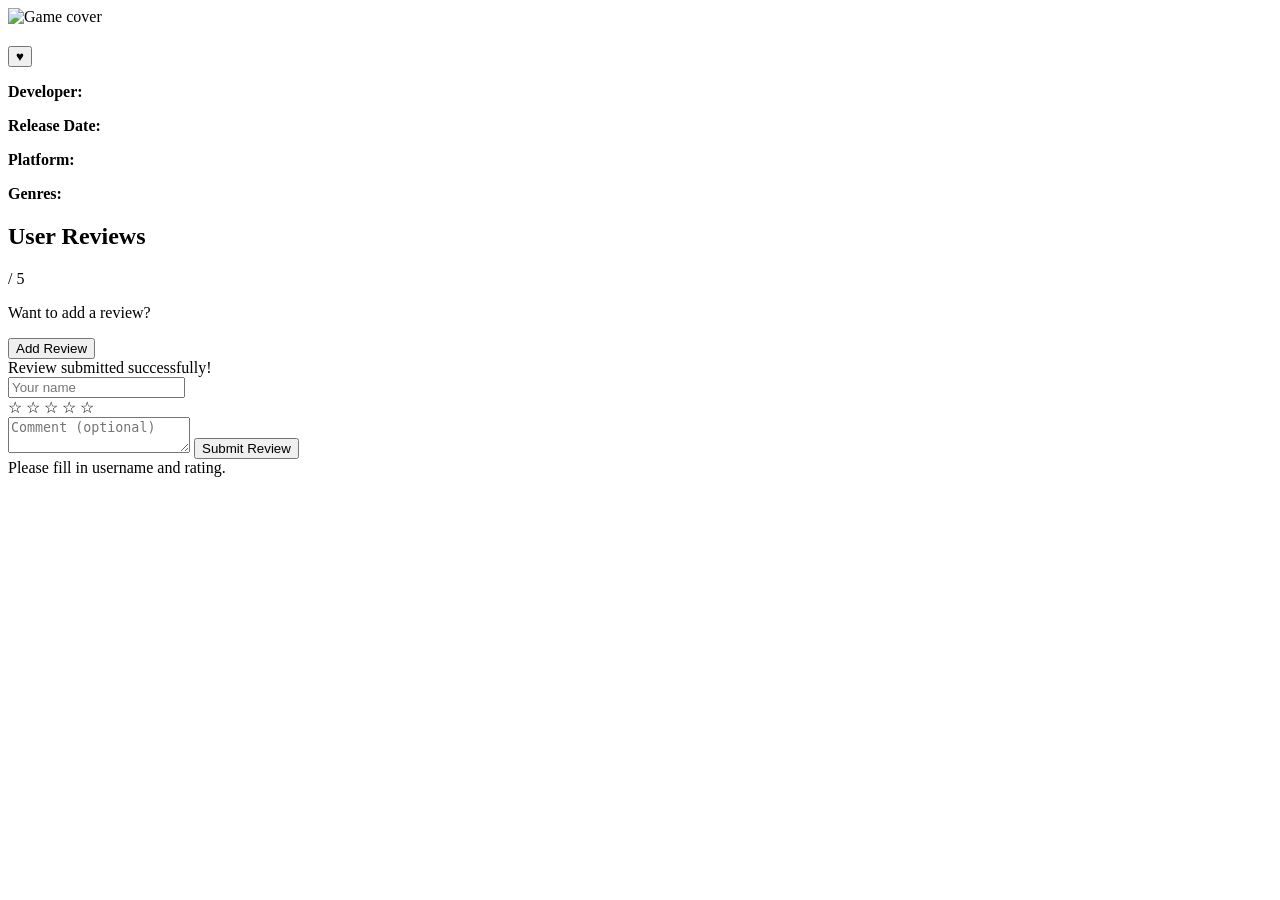
<file: src/main/resources/templates/pages/game-details.html>
<html xmlns:th="http://www.thymeleaf.org">
<div th:fragment="content">

    <section class="game-details">

        <!-- HERO -->
        <div class="game-hero">

            <!-- COVER -->
            <div class="game-cover">
                <img th:src="${game.imageUrl}" alt="Game cover">
            </div>

            <!-- META -->
            <div class="game-meta">

                <div class="game-header">

                    <h1 class="game-title"
                        th:text="${game.title}">
                    </h1>

                    <button class="favorite-btn">
                        ♥
                    </button>

                </div>

                <div class="game-info">

                    <p>
                        <strong>Developer:</strong>
                        <span th:text="${game.developer}"></span>
                    </p>

                    <p>
                        <strong>Release Date:</strong>
                        <span th:text="${#temporals.format(game.releaseDate,'yyyy')}"></span>
                    </p>

                    <p>
                        <strong>Platform:</strong>
                        <span th:text="${game.platform}"></span>
                    </p>

                    <!-- GENRES -->
                    <p>
                        <strong>Genres:</strong>

                        <span class="genre-tag"
                              th:each="genre : ${game.genres}"
                              th:text="${genre}">
                        </span>

                    </p>

                    <!-- PRICE -->
                    <p class="game-price"
                       th:text="${game.price != null ? '$' + game.price : 'Free'}">
                    </p>

                </div>

                <!-- DESCRIPTION -->
                <p class="game-description"
                   th:text="${game.description}">
                </p>

            </div>

        </div>

    </section>


    <section class="reviews-section">

        <div class="reviews-header">

            <h2>User Reviews</h2>

            <div class="rating-average"
                 th:if="${averageRating > 0}">

                <span th:text="${#numbers.formatDecimal(averageRating,1,1)}"></span> / 5
            </div>
        </div>


        <!-- ADD REVIEW BUTTON -->
        <div class="add-review-toggle">

            <p class="add-review-text">
                Want to add a review?
            </p>

            <button class="btn btn--ghost" id="toggleReviewForm">
                Add Review
            </button>

        </div>
        <div class="form-success"
             th:if="${param.success}">
            Review submitted successfully!
        </div>

        <!-- REVIEW FORM -->
        <form class="review-form-container"
              id="reviewForm"
              th:action="@{/games/{id}/reviews(id=${game.id})}"
              method="post"
              th:object="${createReviewDTO}"
              th:classappend="${#fields.hasErrors()} ? 'active'">


            <div class="review-rating-select">

                <!-- USERNAME -->
                <input type="text"
                       placeholder="Your name"
                       th:field="*{username}">



                <!-- STARS -->
                <div class="star-rating" id="starRating">
                    <span data-value="1">☆</span>
                    <span data-value="2">☆</span>
                    <span data-value="3">☆</span>
                    <span data-value="4">☆</span>
                    <span data-value="5">☆</span>
                </div>

            </div>

            <!-- HIDDEN RATING -->
            <input type="hidden" th:field="*{rating}" id="ratingInput">


            <!-- COMMENT (OPTIONAL) -->
            <textarea placeholder="Comment (optional)"
                      th:field="*{comment}"></textarea>

            <!-- SUBMIT -->
            <button type="submit" class="btn btn--primary">
                Submit Review
            </button>

            <div class="form-error"
                 th:if="${#fields.hasErrors()}">
                Please fill in username and rating.

            </div>

        </form>


        <!-- REVIEW LIST -->
        <div class="reviews-list">

            <div class="review-card"
                 th:each="review : ${reviews}">

                <div class="review-rating"
                     th:text="${#strings.repeat('★', review.rating ?: 0)} + ${#strings.repeat('☆', 5 - (review.rating ?: 0))}">
                </div>

                <p class="review-text"
                   th:text="${review.comment}">
                </p>

                <div class="review-meta">
                    <span th:text="${review.username}"></span>
                    <span th:text="${#temporals.format(review.createdAt,'dd MMM yyyy')}"></span>
                </div>

            </div>

        </div>

    </section>

</div>
</html>
</file>
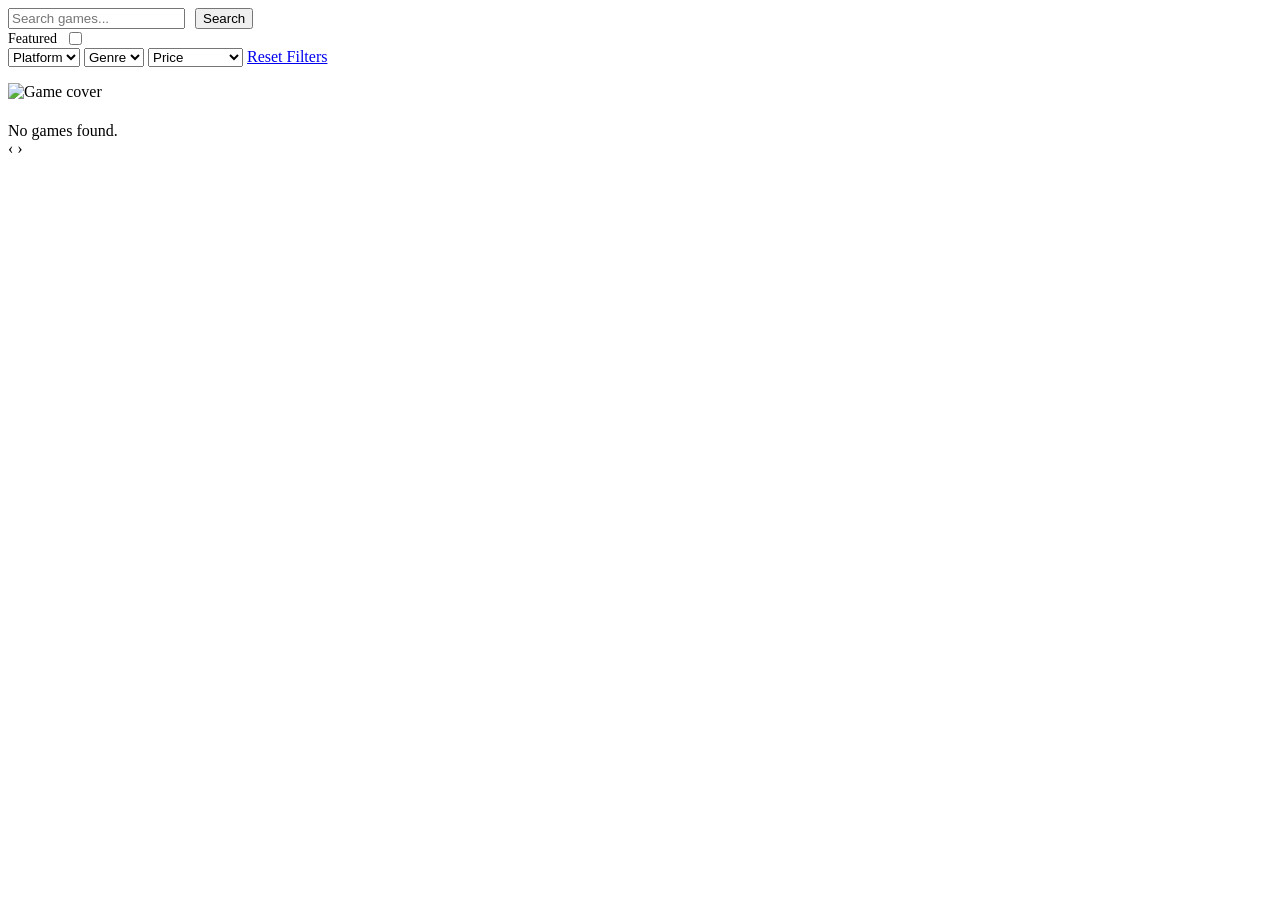
<file: src/main/resources/templates/pages/games.html>
<html xmlns:th="http://www.thymeleaf.org">
<div th:fragment="content">

    <section class="games-page">

        <!-- TOOLBAR -->
        <form method="get" action="/games" class="games-toolbar">

            <div style="display:flex; gap:10px; align-items:center;">

                <input
                        type="text"
                        name="search"
                        class="games-search"
                        placeholder="Search games..."
                        th:value="${search}"
                >

                <button type="submit" class="btn btn--primary">
                    Search
                </button>

            </div>

            <div class="games-filters">

                <!-- FEATURED -->
                <div style="display:flex; align-items:center; gap:8px;">

                    <span style="font-size:14px; color:var(--color-text-secondary);">
                        Featured
                    </span>

                    <label class="switch">
                        <input type="checkbox"
                               name="featured"
                               value="true"
                               th:checked="${featured != null and featured}">
                        <span class="slider"></span>
                    </label>
                </div>

                <!-- PLATFORM -->
                <select name="platform" class="filter-btn">
                    <option value="">Platform</option>
                    <option th:each="p : ${platforms}"
                            th:value="${p}"
                            th:text="${p}"
                            th:selected="${p == platform}">
                    </option>
                </select>

                <!-- GENRE -->
                <select name="genre" class="filter-btn">
                    <option value="">Genre</option>
                    <option th:each="g : ${genres}"
                            th:value="${g}"
                            th:text="${g}"
                            th:selected="${g == genre}">
                    </option>
                </select>

                <!-- PRICE -->
                <select name="priceSort" class="filter-btn">
                    <option value="">Price</option>
                    <option value="low" th:selected="${priceSort == 'low'}">Low → High</option>
                    <option value="high" th:selected="${priceSort == 'high'}">High → Low</option>
                </select>


                <!-- SUBMIT -->
                <a href="/games" class="btn btn--ghost">
                    Reset Filters
                </a>

            </div>

        </form>


        <!-- GAME GRID -->
        <div class="games-grid">

            <div class="game-card"
                 th:each="game : ${games}"
                 th:onclick="|window.location.href='/games/${game.id}'|">

                <img th:src="${game.imageUrl}" alt="Game cover">

                <div class="game-info">

                    <h4 th:text="${game.title}"></h4>

                    <span th:text="${game.price != null ? '$' + game.price : 'Free'}"></span>

                </div>

            </div>

        </div>


        <!-- EMPTY STATE -->
        <div th:if="${#lists.isEmpty(games)}" class="info-box">
            No games found.
        </div>


        <!-- PAGINATION -->
        <div class="pagination" th:if="${totalPages > 1}">

            <!-- PREVIOUS -->
            <a th:if="${currentPage > 0}"
               th:href="@{/games(
           page=${currentPage - 1},
           search=${search},
           genre=${genre},
           platform=${platform},
           priceSort=${priceSort},
           featured=${featured}
       )}"
               class="page-btn">‹</a>

            <!-- PAGE NUMBERS -->
            <th:block th:if="${totalPages > 0}">
                <a th:each="i : ${#numbers.sequence(0, totalPages - 1)}"
                   th:href="@{/games(
               page=${i},
               search=${search},
               genre=${genre},
               platform=${platform},
               priceSort=${priceSort},
               featured=${featured}
           )}"
                   th:text="${i + 1}"
                   th:classappend="${i == currentPage} ? 'active'"
                   class="page-btn">
                </a>
            </th:block>

            <!-- NEXT -->
            <a th:if="${currentPage < totalPages - 1}"
               th:href="@{/games(
           page=${currentPage + 1},
           search=${search},
           genre=${genre},
           platform=${platform},
           priceSort=${priceSort},
           featured=${featured}
       )}"
               class="page-btn">›</a>

        </div>

    </section>

</div>
</file>
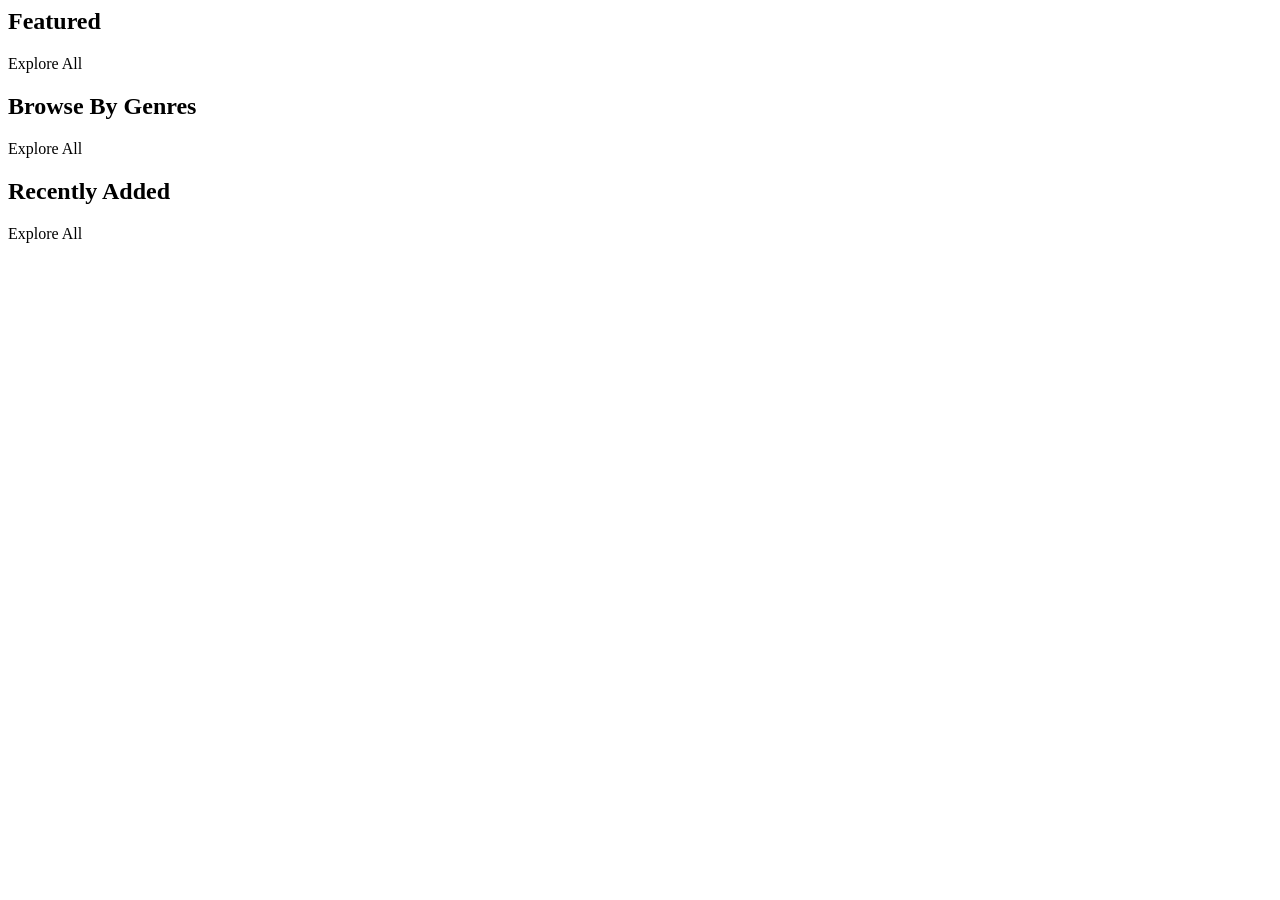
<file: src/main/resources/templates/pages/home.html>
<html xmlns:th="http://www.thymeleaf.org">
<div th:fragment="content">

    <!-- FEATURED -->
    <section class="section">

        <div class="section__head">
            <h1 class="section__title">Featured</h1>
            <a th:href="@{/games(featured=true)}">Explore All</a>
        </div>

        <div class="card-grid card-grid--6">

            <a th:each="game : ${featuredGames}"
               th:href="@{/games/{id}(id=${game.id})}"
               class="game-card">

                <img th:src="${game.imageUrl}" alt="">

                <div class="game-card__body">
                    <h3 th:text="${game.title}"></h3>
                    <p th:text="${game.price != null ? '$' + game.price : 'Free'}"></p>
                </div>

            </a>
        </div>

    </section>

    <!-- BROWSE BY GENRES -->
    <section class="section">

        <div class="section__head">
            <h2 class="section__title">Browse By Genres</h2>
            <a th:href="@{/games}">Explore All</a>
        </div>

        <div class="category-grid">

            <a th:each="genre : ${homeGenres}"
               th:href="@{/games(genre=${genre})}"
               class="category-card">

                <img th:src="@{'/images/genres/' + ${genre} + '.png'}">

                <div class="category-card__overlay"></div>

                <span th:text="${genre}"></span>

            </a>

        </div>

    </section>

    <!-- RECENTLY ADDED -->
    <section class="section">

        <div class="section__head">
            <h2 class="section__title">Recently Added</h2>
            <a th:href="@{/games}">Explore All</a>
        </div>

        <div class="card-grid card-grid--6">
            <a th:each="game : ${recentGames}"
               th:href="@{/games/{id}(id=${game.id})}"
               class="game-card">

                <img th:src="${game.imageUrl}" alt="">

                <div class="game-card__body">
                    <h3 th:text="${game.title}"></h3>
                    <p th:text="${game.price != null ? '$' + game.price : 'Free'}"></p>
                </div>
            </a>
        </div>

    </section>
</div>
</file>
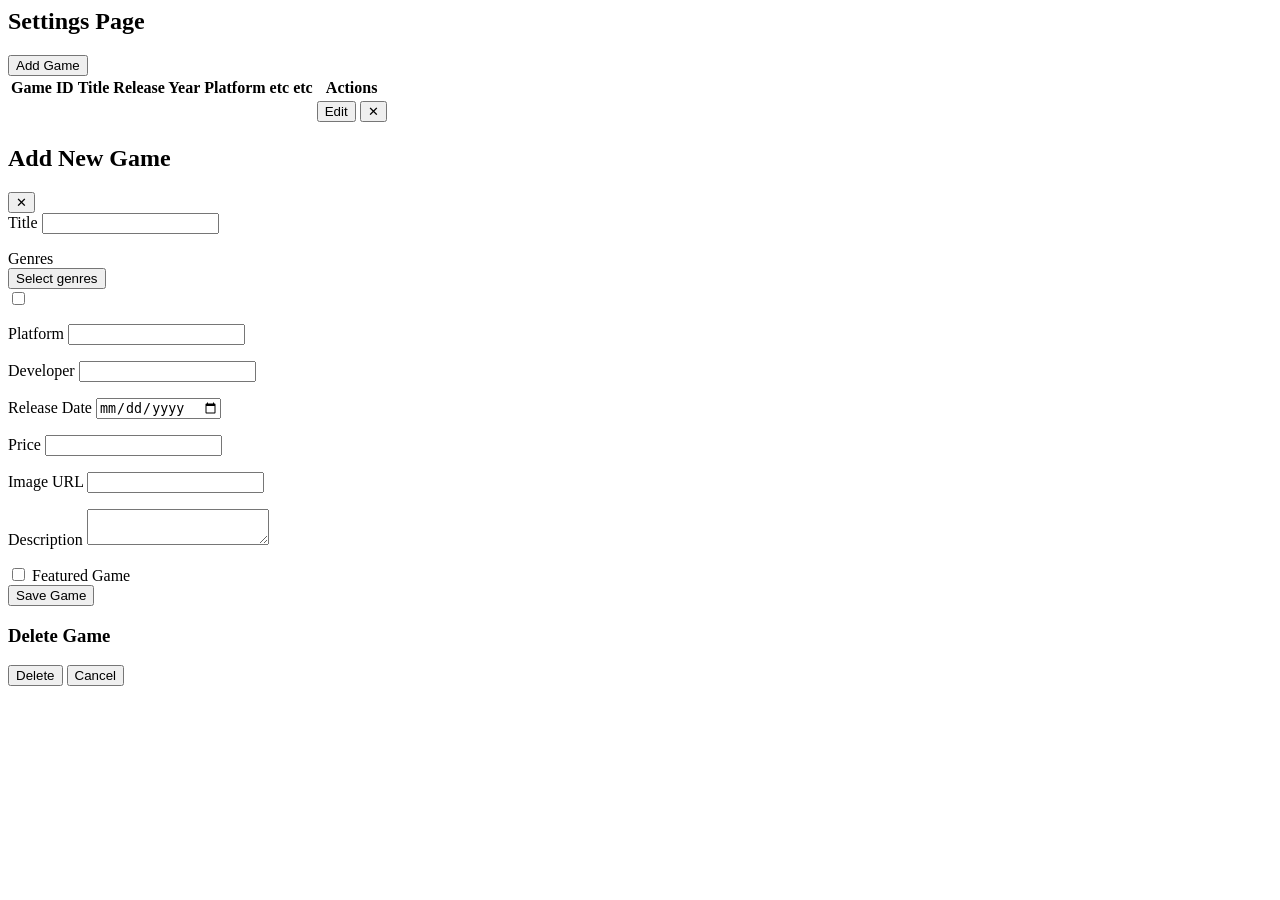
<file: src/main/resources/templates/pages/settings.html>
<html xmlns:th="http://www.thymeleaf.org">
<div th:fragment="content">
    <section class="section">
        <h1 class="section__title section__title--muted">Settings Page</h1>

        <div class="section__actions">
            <button class="btn btn--ghost add-game-btn">
                Add Game
            </button>
        </div>

        <div class="table-wrap">
            <table class="app-table">
                <thead>
                    <tr>
                        <th>Game ID</th>
                        <th>Title</th>
                        <th>Release Year</th>
                        <th>Platform</th>
                        <th>etc</th>
                        <th>etc</th>
                        <th>Actions</th>
                    </tr>
                </thead>
                <tbody>

                <tr th:each="game : ${games}">

                    <td th:text="${game.id}"></td>

                    <td th:text="${game.title}"></td>

                    <td th:text="${game.releaseDate != null ? #temporals.format(game.releaseDate, 'yyyy') : '-'}"></td>

                    <td th:text="${game.platform}"></td>

                    <td th:text="${game.developer}"></td>

                    <td th:text="${game.price != null ? '$' + game.price : 'Free'}"></td>

                    <td class="table-actions">

                        <button
                                class="btn btn--ghost btn--small openEditModal"
                                th:attr="
                                    data-id=${game.id},
                                    data-title=${game.title},
                                    data-platform=${game.platform},
                                    data-genres=${#strings.arrayJoin(game.genres, ',')},
                                    data-developer=${game.developer},
                                    data-releasedate=${game.releaseDate != null ? #temporals.format(game.releaseDate, 'yyyy-MM-dd') : ''},
                                    data-price=${game.price},
                                    data-image=${game.imageUrl},
                                    data-featured=${game.featured},
                                    data-description=${game.description}">
                            Edit
                        </button>

                        <form th:action="@{/games/{id}/delete(id=${game.id})}" method="post" style="display:inline">
                            <button type="button"
                                    class="btn-delete openDeleteModal"
                                    th:data-id="${game.id}"
                                    th:data-title="${game.title}">
                                ✕
                            </button>
                        </form>

                    </td>

                </tr>

                </tbody>
            </table>
        </div>

    </section>

    <!-- ADD GAME MODAL -->
    <div class="modal-overlay"
         id="addGameModal"
         th:classappend="${openAddModal} ? ' active'">

        <div class="modal">

            <div class="modal__header">
                <h2>Add New Game</h2>
                <button class="modal__close" id="closeAddGame">✕</button>
            </div>

            <form id="gameForm"
                  class="modal__form"
                  th:action="@{/games}"
                  th:object="${createGameDTO}"
                  method="post">

                <!-- TITLE -->
                <div class="form-group">
                    <label>Title</label>

                    <input type="text" th:field="*{title}">

                    <p class="form-error"
                       th:if="${#fields.hasErrors('title')}"
                       th:errors="*{title}">
                    </p>
                </div>


                <!-- GENRES -->
                <div class="form-group">
                    <label>Genres</label>

                    <div class="genre-dropdown">
                        <button type="button"
                                class="genre-dropdown__toggle"
                                id="genreDropdownToggle">
                            Select genres
                        </button>

                        <div class="genre-dropdown__menu" id="genreDropdownMenu">

                            <label class="genre-option" th:each="genre : ${genres}">
                                <input type="checkbox" th:field="*{genres}" th:value="${genre}">
                                <span th:text="${genre}"></span>
                            </label>

                        </div>
                    </div>

                    <p class="form-error"
                       th:if="${#fields.hasErrors('genres')}"
                       th:errors="*{genres}">
                    </p>

                </div>


                <!-- PLATFORM -->
                <div class="form-group">
                    <label>Platform</label>

                    <input type="text" th:field="*{platform}">

                    <p class="form-error"
                       th:if="${#fields.hasErrors('platform')}"
                       th:errors="*{platform}">
                    </p>
                </div>


                <!-- DEVELOPER -->
                <div class="form-group">
                    <label>Developer</label>

                    <input type="text" th:field="*{developer}">

                    <p class="form-error"
                       th:if="${#fields.hasErrors('developer')}"
                       th:errors="*{developer}">
                    </p>
                </div>


                <!-- RELEASE DATE -->
                <div class="form-group">
                    <label>Release Date</label>

                    <input type="date" th:field="*{releaseDate}">

                    <p class="form-error"
                       th:if="${#fields.hasErrors('releaseDate')}"
                       th:errors="*{releaseDate}">
                    </p>
                </div>


                <!-- PRICE -->
                <div class="form-group">
                    <label>Price</label>

                    <input type="number"
                           step="0.01"
                           th:field="*{price}">

                    <p class="form-error"
                       th:if="${#fields.hasErrors('price')}"
                       th:errors="*{price}">
                    </p>
                </div>


                <!-- IMAGE -->
                <div class="form-group">
                    <label>Image URL</label>

                    <input type="text" th:field="*{imageUrl}">

                    <p class="form-error"
                       th:if="${#fields.hasErrors('imageUrl')}"
                       th:errors="*{imageUrl}">
                    </p>
                </div>


                <!-- DESCRIPTION -->
                <div class="form-group">
                    <label>Description</label>

                    <textarea th:field="*{description}"></textarea>

                    <p class="form-error"
                       th:if="${#fields.hasErrors('description')}"
                       th:errors="*{description}">
                    </p>
                </div>


                <!-- FEATURED -->
                <div class="form-group form-checkbox">
                    <label>
                        <input type="checkbox" th:field="*{featured}">
                        Featured Game
                    </label>
                </div>


                <button type="submit" class="btn btn-primary">
                    Save Game
                </button>

            </form>

        </div>

    </div>

    <!-- DELETE POPUP -->
    <div class="modal-overlay" id="deleteModal">

        <div class="modal modal--small">

            <h3>Delete Game</h3>

            <p id="deleteText"></p>

            <form id="deleteForm" method="post">

                <div class="modal-actions">

                    <button type="submit" class="btn btn--danger">
                        Delete
                    </button>

                    <button type="button" class="btn btn--ghost" id="cancelDelete">
                        Cancel
                    </button>

                </div>

            </form>

        </div>

    </div>
</div>
</file>
